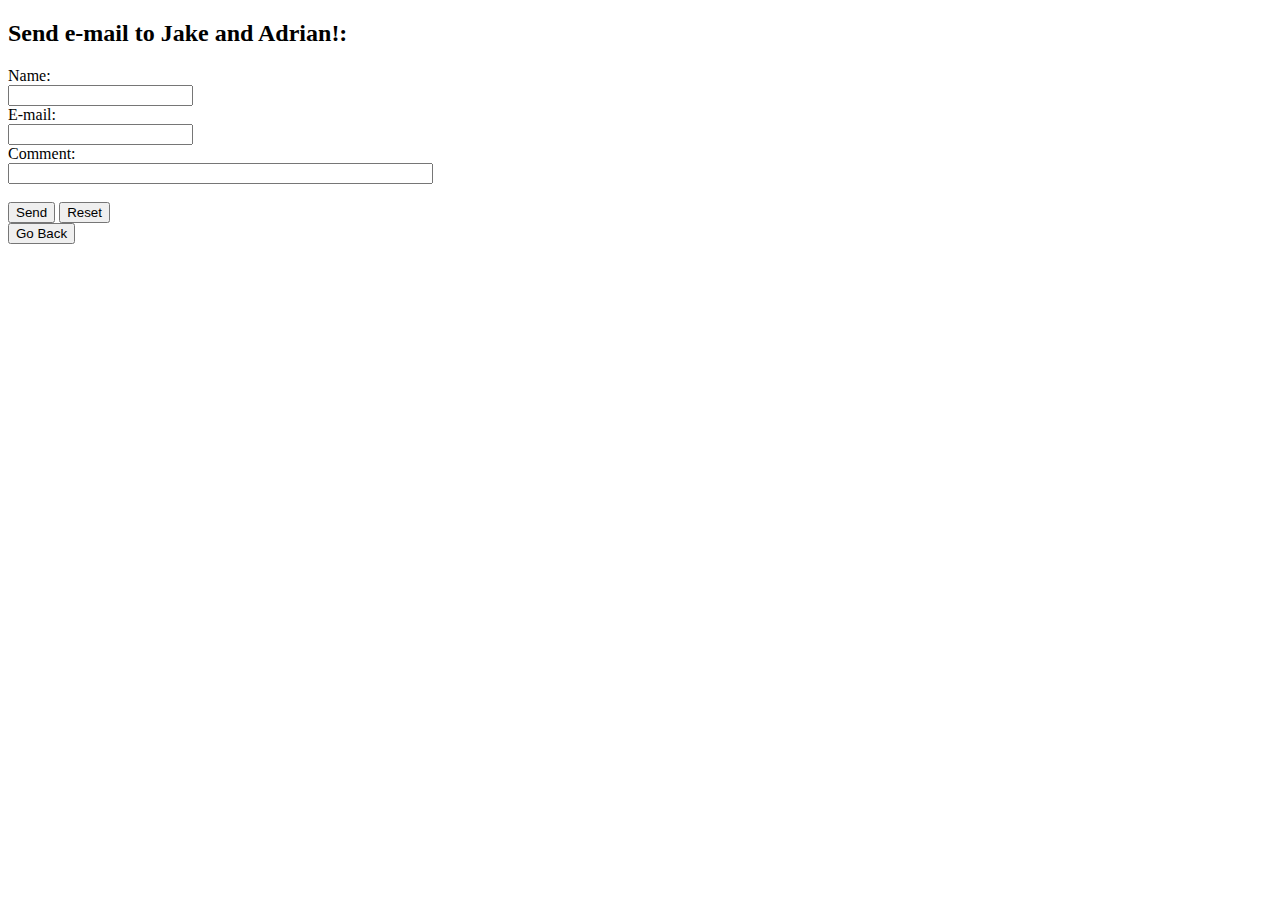
<file: email.html>
<!DOCTYPE html>
<html>
<body>

<h2>Send e-mail to Jake and Adrian!:</h2>

<form action="mailto:jake.shipman@jcseagles.org" method="post" enctype="text/plain">
Name:<br>
<input type="text" name="name"><br>
E-mail:<br>
<input type="text" name="mail"><br>
Comment:<br>
<input type="text" name="comment" size="50"><br><br>
<input type="submit" value="Send">
<input type="reset" value="Reset">
</form>
 
  <a href="index.html"><button type="button">Go Back</button></a>
</body>
</html>
</file>
